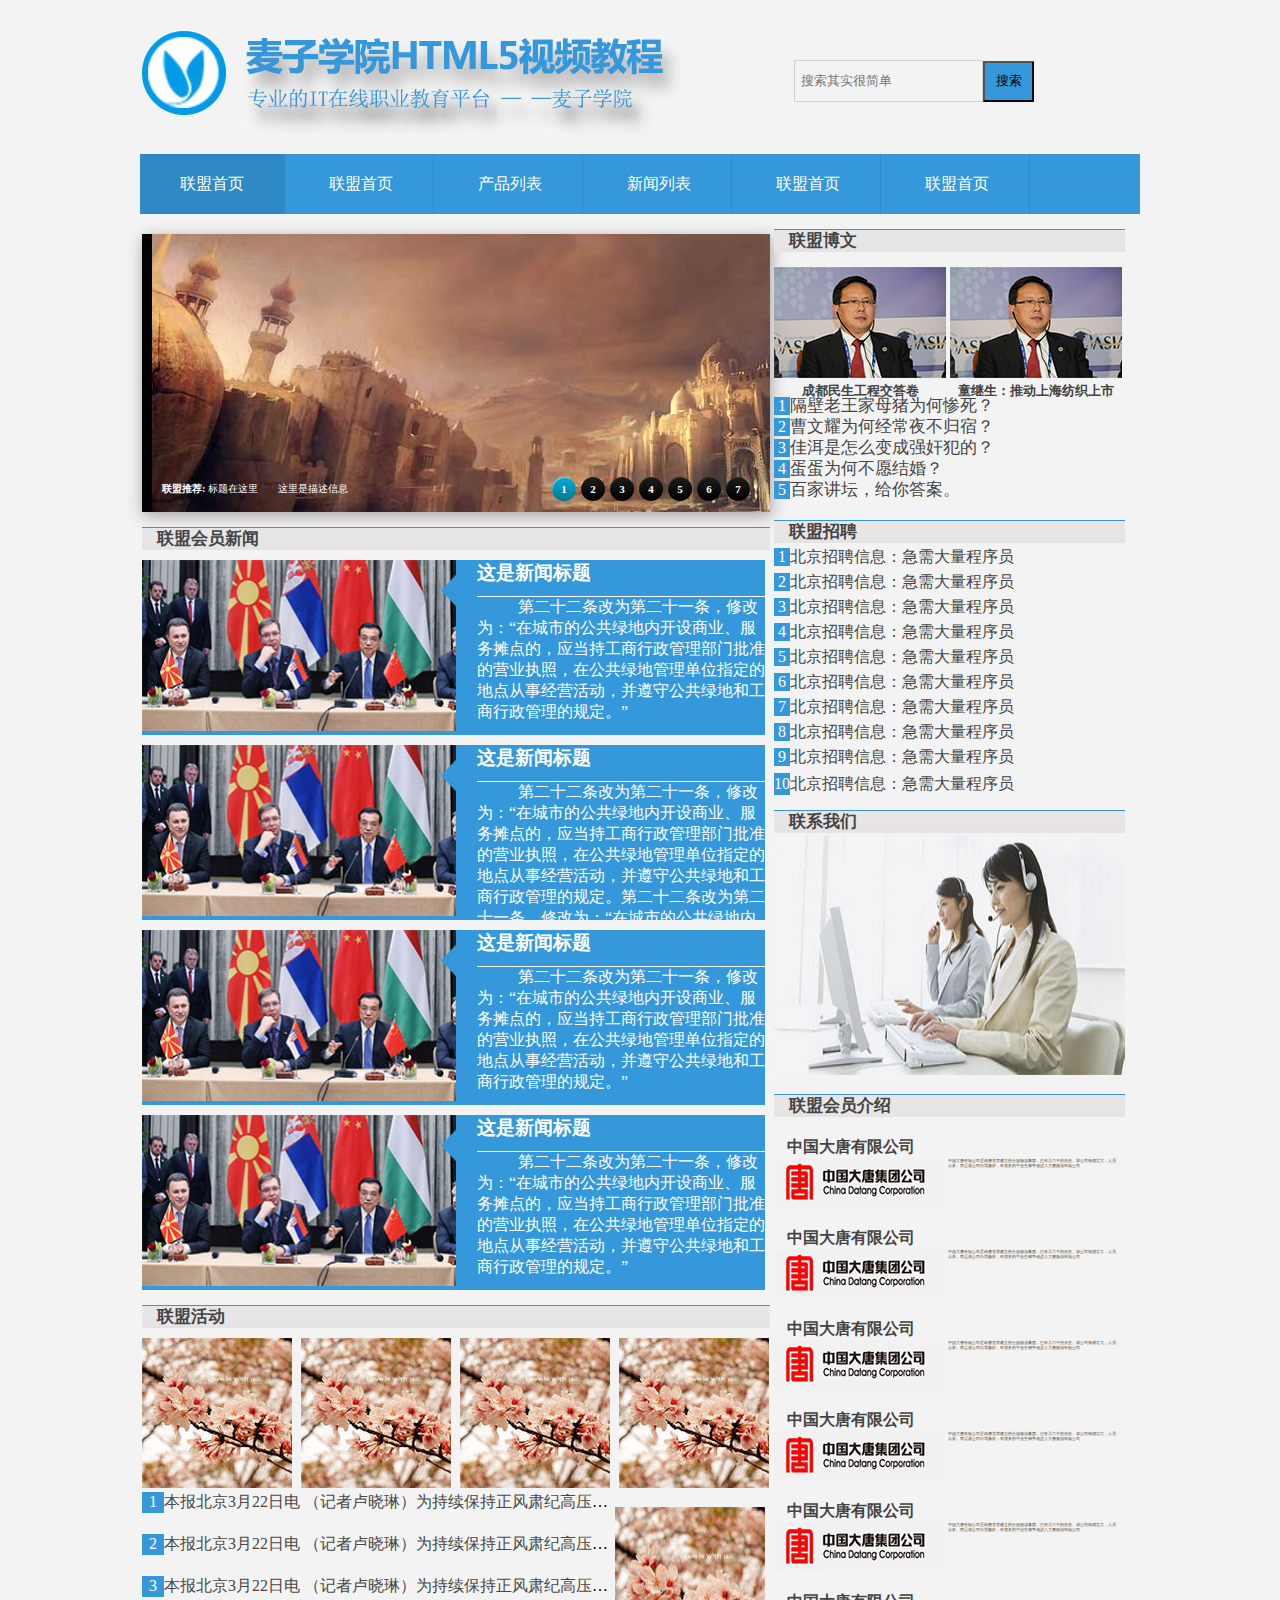
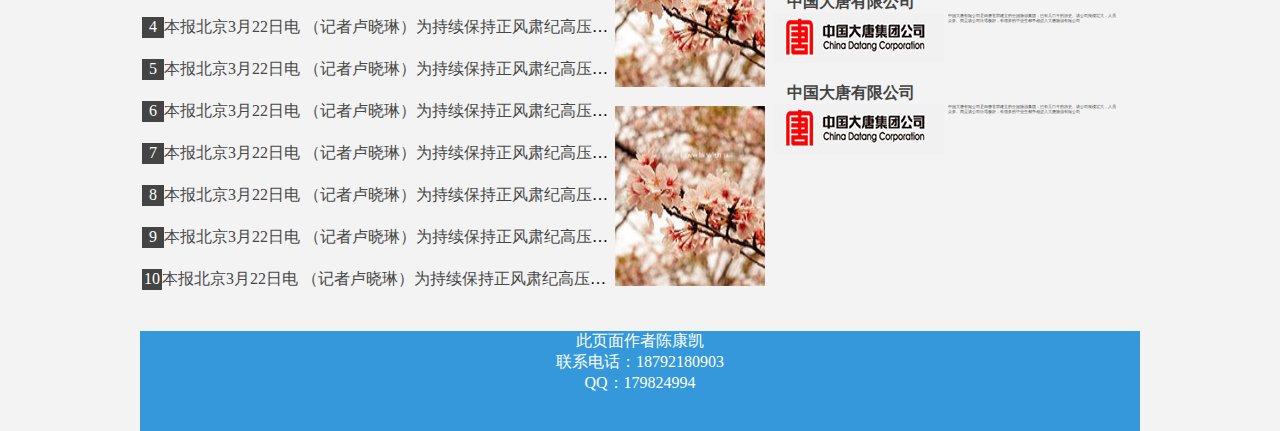
<file: index.html>
<!DOCTYPE html>
<html>
<head lang="en">
    <meta charset="UTF-8">
    <title>集团首页</title>
    <link href="css/style.css" rel="stylesheet" type="text/css">
    <script type="text/javascript"src="js/jquery.js"></script>
    <script type="text/javascript"src="js/scripts.js"></script>
</head>
<body>
<div id="header-wrapper">
    <header>
        <div id="container">
<div id="logo">
    <img src="images/logo.jpg">
</div>
<div id="sousuo">
    <from>
        <input type="text"placeholder="搜索其实很简单" ><input type="submit"  value="搜索">
    </from>
     </div >
            <nav class="container">
                <ul>
                    <li class="on"><a href="">联盟首页</a> </li>
                    <li><a href="content.html">联盟首页</a> </li>
                    <li><a href="">产品列表</a> </li>
                    <li><a href="">新闻列表</a> </li>
                    <li><a href="">联盟首页</a> </li>
                    <li><a href="">联盟首页</a> </li>
                </ul>
            </nav>
        </div>

    </header>
</div>
<div id="body-wrapper" class="container">
    <article>
        <section id="lunbotu">
            <div class="wrap">
                <div id="slide-holder">
                    <div id="slide-runner">
                        <a href="/"><img id="slide-img-1" src="images/a1.jpg" class="slide" alt="" /></a>
                        <a href="/"><img id="slide-img-2" src="images/a2.jpg" class="slide" alt="" /></a>
                        <a href="/"><img id="slide-img-3" src="images/a3.jpg" class="slide" alt="" /></a>
                        <a href="/"><img id="slide-img-4" src="images/a4.jpg" class="slide" alt="" /></a>
                        <a href="/"><img id="slide-img-5" src="images/a5.jpg" class="slide" alt="" /></a>
                        <a href="/"><img id="slide-img-6" src="images/a6.jpg" class="slide" alt="" /></a>
                        <a href="/"><img id="slide-img-7" src="images/a4.jpg" class="slide" alt="" /></a>
                        <div id="slide-controls">
                            <p id="slide-client" class="text"><strong>联盟推荐: </strong><span></span></p>
                            <p id="slide-desc" class="text"></p>
                            <p id="slide-nav"></p>
                        </div>
                    </div>
                </div>
                <script type="text/javascript">
                    if(!window.slider) var slider={};slider.data=[{"id":"slide-img-1","client":"标题在这里","desc":"这里是描述信息"},{"id":"slide-img-2","client":"标题在这里","desc":"这里是描述信息"},{"id":"slide-img-3","client":"标题在这里","desc":"这里是描述信息"},{"id":"slide-img-4","client":"标题在这里","desc":"这里是描述信息"},{"id":"slide-img-5","client":"标题在这里","desc":"这里是描述信息"},{"id":"slide-img-6","client":"标题在这里","desc":"这里是描述信息"},{"id":"slide-img-7","client":"标题在这里","desc":"这里是描述信息"}];
                </script>
            </div>
        </section>
        <section id="xinwen">
        <div id="title-bg">
        <h3><a href="list.html">联盟会员新闻</a></h3>
        </div>
            <ul>
    <li>
        <a href="content.html"><img src="images/news1.jpg"alt="新闻简介"</a>
        <a href="content.html" class="ms">
            <div class="sanjiaoxing"></div>
            <h3>这是新闻标题</h3>
           <div id="p"> <p>　第二十二条改为第二十一条，修改为：“在城市的公共绿地内开设商业、服务摊点的，应当持工商行政管理部门批准的营业执照，在公共绿地管理单位指定的地点从事经营活动，并遵守公共绿地和工商行政管理的规定。”</p></div>
        </a>
    </li>
                <li>
                    <a href="content.html"><img src="images/news1.jpg"alt="新闻简介"</a>
                    <a href="content.html" class="ms">
                        <div class="sanjiaoxing"></div>
                        <h3>这是新闻标题</h3>
                        <div id="p"> <p>　第二十二条改为第二十一条，修改为：“在城市的公共绿地内开设商业、服务摊点的，应当持工商行政管理部门批准的营业执照，在公共绿地管理单位指定的地点从事经营活动，并遵守公共绿地和工商行政管理的规定。第二十二条改为第二十一条，修改为：“在城市的公共绿地内开设商业、服务摊点的，应当持工商行政管理部门”</p></div>
                    </a>
                </li>
                <li>
                    <a href="content.html"><img src="images/news1.jpg"alt="新闻简介"</a>
                    <a href="content.html" class="ms">
                        <div class="sanjiaoxing"></div>
                        <h3>这是新闻标题</h3>
                        <div id="p"> <p>　第二十二条改为第二十一条，修改为：“在城市的公共绿地内开设商业、服务摊点的，应当持工商行政管理部门批准的营业执照，在公共绿地管理单位指定的地点从事经营活动，并遵守公共绿地和工商行政管理的规定。”</p></div>
                    </a>
                </li>
                <li>
                    <a href="content.html"><img src="images/news1.jpg"alt="新闻简介"</a>
                    <a href="content.html" class="ms">
                        <div class="sanjiaoxing"></div>
                        <h3>这是新闻标题</h3>
                        <div id="p"> <p>　第二十二条改为第二十一条，修改为：“在城市的公共绿地内开设商业、服务摊点的，应当持工商行政管理部门批准的营业执照，在公共绿地管理单位指定的地点从事经营活动，并遵守公共绿地和工商行政管理的规定。”</p></div>
                    </a>
                </li>
            </ul>
        </section>
        <section id="huodong">
            <div id="title-bg">
            <h3><a href="list.html">联盟活动</a></h3>
            </div>
              <section id="huodong-a" >
                 <ul>
                <li><a href="content.html"><img src="images/hd1.jpg" alt="活动图片"></a></li><li>
                 <a href="content.html"><img src="images/hd1.jpg" alt="活动图片"></a></li><li>
                 <a href="content.html"><img src="images/hd1.jpg" alt="活动图片"></a></li><li>
                <a href="content.html"><img src="images/hd1.jpg" alt="活动图片"></a></li>
                 </ul>
             </section>
            <section id="huodong-b">
                <ul>
                    <li><a href="content.html">本报北京3月22日电  （记者卢晓琳）为持续保持正风肃纪高压态势，进一步严肃纪律、教育警示部队，经中央军委领导批准，近日，中央军委纪委向全军通报了元旦春节期间明查暗访发现问题线索第一批实施处理的10起典型案例，并在中央军委纪委网“四风”问题曝光台发布.</a></li>　
                    <li><a href="content.html">本报北京3月22日电  （记者卢晓琳）为持续保持正风肃纪高压态势，进一步严肃纪律、教育警示部队，经中央军委领导批准，近日，中央军委纪委向全军通报了元旦春节期间明查暗访发现问题线索第一批实施处理的10起典型案例，并在中央军委纪委网“四风”问题曝光台发布.</a></li>　
                    <li><a href="content.html">本报北京3月22日电  （记者卢晓琳）为持续保持正风肃纪高压态势，进一步严肃纪律、教育警示部队，经中央军委领导批准，近日，中央军委纪委向全军通报了元旦春节期间明查暗访发现问题线索第一批实施处理的10起典型案例，并在中央军委纪委网“四风”问题曝光台发布.</a></li>
                    <li><a href="content.html">本报北京3月22日电  （记者卢晓琳）为持续保持正风肃纪高压态势，进一步严肃纪律、教育警示部队，经中央军委领导批准，近日，中央军委纪委向全军通报了元旦春节期间明查暗访发现问题线索第一批实施处理的10起典型案例，并在中央军委纪委网“四风”问题曝光台发布.</a></li>　
                    <li><a href="content.html">本报北京3月22日电  （记者卢晓琳）为持续保持正风肃纪高压态势，进一步严肃纪律、教育警示部队，经中央军委领导批准，近日，中央军委纪委向全军通报了元旦春节期间明查暗访发现问题线索第一批实施处理的10起典型案例，并在中央军委纪委网“四风”问题曝光台发布.</a></li>　
                    <li><a href="content.html">本报北京3月22日电  （记者卢晓琳）为持续保持正风肃纪高压态势，进一步严肃纪律、教育警示部队，经中央军委领导批准，近日，中央军委纪委向全军通报了元旦春节期间明查暗访发现问题线索第一批实施处理的10起典型案例，并在中央军委纪委网“四风”问题曝光台发布.</a></li>　
                    <li><a href="content.html">本报北京3月22日电  （记者卢晓琳）为持续保持正风肃纪高压态势，进一步严肃纪律、教育警示部队，经中央军委领导批准，近日，中央军委纪委向全军通报了元旦春节期间明查暗访发现问题线索第一批实施处理的10起典型案例，并在中央军委纪委网“四风”问题曝光台发布.</a></li>　
                    <li><a href="content.html">本报北京3月22日电  （记者卢晓琳）为持续保持正风肃纪高压态势，进一步严肃纪律、教育警示部队，经中央军委领导批准，近日，中央军委纪委向全军通报了元旦春节期间明查暗访发现问题线索第一批实施处理的10起典型案例，并在中央军委纪委网“四风”问题曝光台发布.</a></li>　
                    <li><a href="content.html">本报北京3月22日电  （记者卢晓琳）为持续保持正风肃纪高压态势，进一步严肃纪律、教育警示部队，经中央军委领导批准，近日，中央军委纪委向全军通报了元旦春节期间明查暗访发现问题线索第一批实施处理的10起典型案例，并在中央军委纪委网“四风”问题曝光台发布.</a></li>　
                    <li><a href="content.html">本报北京3月22日电  （记者卢晓琳）为持续保持正风肃纪高压态势，进一步严肃纪律、教育警示部队，经中央军委领导批准，近日，中央军委纪委向全军通报了元旦春节期间明查暗访发现问题线索第一批实施处理的10起典型案例，并在中央军委纪委网“四风”问题曝光台发布.</a></li>　　
                    </ul>
            </section>
            <section id="huodong-c">
                <ul>
                    <li><a href="content.html"><img src="images/hd1.jpg" alt="meinvtu"> </a> </li>
                    <li><a href="content.html"><img src="images/hd1.jpg" alt="meinvtu"> </a> </li>
                </ul>
            </section>

             </section>
    </article>
    <aside>
        <section id="bowen">
            <div id="title-bg">
                <h3><a href="list.html">联盟博文</a></h3>
            </div>
            <section id="bowentu">
                <section id="bowen-a">
                <ul>
                    <li><a href=""><img src="images/bowen.jpg" ></a>
                    <h5>成都民生工程交答卷</h5>
                    </li>
                    <li><a href=""><img src="images/bowen.jpg"> </a>
                    <h5>童继生：推动上海纺织上市</h5></li>
                </ul>
            </section>
                <section id="bowen-b">
                    <ul>
                        <li><a href="content.html"><p>隔壁老王家母猪为何惨死？</p></a> </li>
                        <li><a href="content.html"><p>曹文耀为何经常夜不归宿？</p></a> </li>
                        <li><a href="content.html"><p>佳洱是怎么变成强奸犯的？</p></a> </li>
                        <li><a href="content.html"><p>蛋蛋为何不愿结婚？</p></a> </li>
                        <li><a href="content.html"><p>百家讲坛，给你答案。</p></a> </li>
                    </ul>
                </section>
            </section>
        </section>
        <section id="zhaopin">
            <div id="title-bg">
                <h3><a href="list.html">联盟招聘</a></h3>
            </div>
            <section id="zhaopin-a">
             <ul>
                 <li><a href="content.html"><p>北京招聘信息：急需大量程序员</p></a> </li>
                 <li><a href="content.html"><p>北京招聘信息：急需大量程序员</p></a> </li>
                 <li><a href="content.html"><p>北京招聘信息：急需大量程序员</p></a> </li>
                 <li><a href="content.html"><p>北京招聘信息：急需大量程序员</p></a> </li>
                 <li><a href="content.html"><p>北京招聘信息：急需大量程序员</p></a> </li>
                 <li><a href="content.html"><p>北京招聘信息：急需大量程序员</p></a> </li>
                 <li><a href="content.html"><p>北京招聘信息：急需大量程序员</p></a> </li>
                 <li><a href="content.html"><p>北京招聘信息：急需大量程序员</p></a> </li>
                 <li><a href="content.html"><p>北京招聘信息：急需大量程序员</p></a> </li>
                 <li><a href="content.html"><p>北京招聘信息：急需大量程序员</p></a> </li>
             </ul>
            </section>
        </section>
        <section id="lianxi">
            <div id="title-bg">
                <h3><a href="list.html">联系我们</a></h3>
            </div>
            <section id="lianxitu"><a href="/"><img src="images/lianxi.jpg"> </a></section>
        </section>
        <section id="zigongsi">
            <div id="title-bg">
                <h3><a href="list.html">联盟会员介绍</a></h3>
            </div>
             <ul>
               <li>
                   <h4>中国大唐有限公司</h4>
                   <section id="gongsi">
                   <a href="/"><img src="images/gongsi.jpg"></a>
                   <a href="/">中国大唐有限公司是由唐玄宗建立的全国旅游集团，已有几百年的历史。该公司规模宏大，人员众多。而且该公司待遇极好，有很多的毕业生都争相进入大唐旅游有限公司</a>
                   </section>
               </li>
             </ul>
            <ul>
                <li>
                    <h4>中国大唐有限公司</h4>
                    <section id="gongsi">
                        <a href="/"><img src="images/gongsi.jpg"></a>
                        <a href="/">中国大唐有限公司是由唐玄宗建立的全国旅游集团，已有几百年的历史。该公司规模宏大，人员众多。而且该公司待遇极好，有很多的毕业生都争相进入大唐旅游有限公司</a>
                    </section>
                </li>
            </ul>
            <ul>
                <li>
                    <h4>中国大唐有限公司</h4>
                    <section id="gongsi">
                        <a href="/"><img src="images/gongsi.jpg"></a>
                        <a href="/">中国大唐有限公司是由唐玄宗建立的全国旅游集团，已有几百年的历史。该公司规模宏大，人员众多。而且该公司待遇极好，有很多的毕业生都争相进入大唐旅游有限公司</a>
                    </section>
                </li>
            </ul>
            <ul>
                <li>
                    <h4>中国大唐有限公司</h4>
                    <section id="gongsi">
                        <a href="/"><img src="images/gongsi.jpg"></a>
                        <a href="/">中国大唐有限公司是由唐玄宗建立的全国旅游集团，已有几百年的历史。该公司规模宏大，人员众多。而且该公司待遇极好，有很多的毕业生都争相进入大唐旅游有限公司</a>
                    </section>
                </li>
            </ul>
            <ul>
                <li>
                    <h4>中国大唐有限公司</h4>
                    <section id="gongsi">
                        <a href="/"><img src="images/gongsi.jpg"></a>
                        <a href="/">中国大唐有限公司是由唐玄宗建立的全国旅游集团，已有几百年的历史。该公司规模宏大，人员众多。而且该公司待遇极好，有很多的毕业生都争相进入大唐旅游有限公司</a>
                    </section>
                </li>
            </ul>
            <ul>
                <li>
                    <h4>中国大唐有限公司</h4>
                    <section id="gongsi">
                        <a href="/"><img src="images/gongsi.jpg"></a>
                        <a href="/">中国大唐有限公司是由唐玄宗建立的全国旅游集团，已有几百年的历史。该公司规模宏大，人员众多。而且该公司待遇极好，有很多的毕业生都争相进入大唐旅游有限公司</a>
                    </section>
                </li>
            </ul>
            <ul>
                <li>
                    <h4>中国大唐有限公司</h4>
                    <section id="gongsi">
                        <a href="/"><img src="images/gongsi.jpg"></a>
                        <a href="/">中国大唐有限公司是由唐玄宗建立的全国旅游集团，已有几百年的历史。该公司规模宏大，人员众多。而且该公司待遇极好，有很多的毕业生都争相进入大唐旅游有限公司</a>
                    </section>
                </li>
            </ul>

        </section>
    </aside>
</div>
<div id="footer-wrapper">
    <section id="xinxi">
        <a href="content.html"><p>此页面作者陈康凯</p></a>
        <a href="content.html"><p>联系电话：18792180903</p></a>
        <a href="content.html"><p>QQ：179824994</p></a>
    </section>
</div>
</body>
</html>
</file>
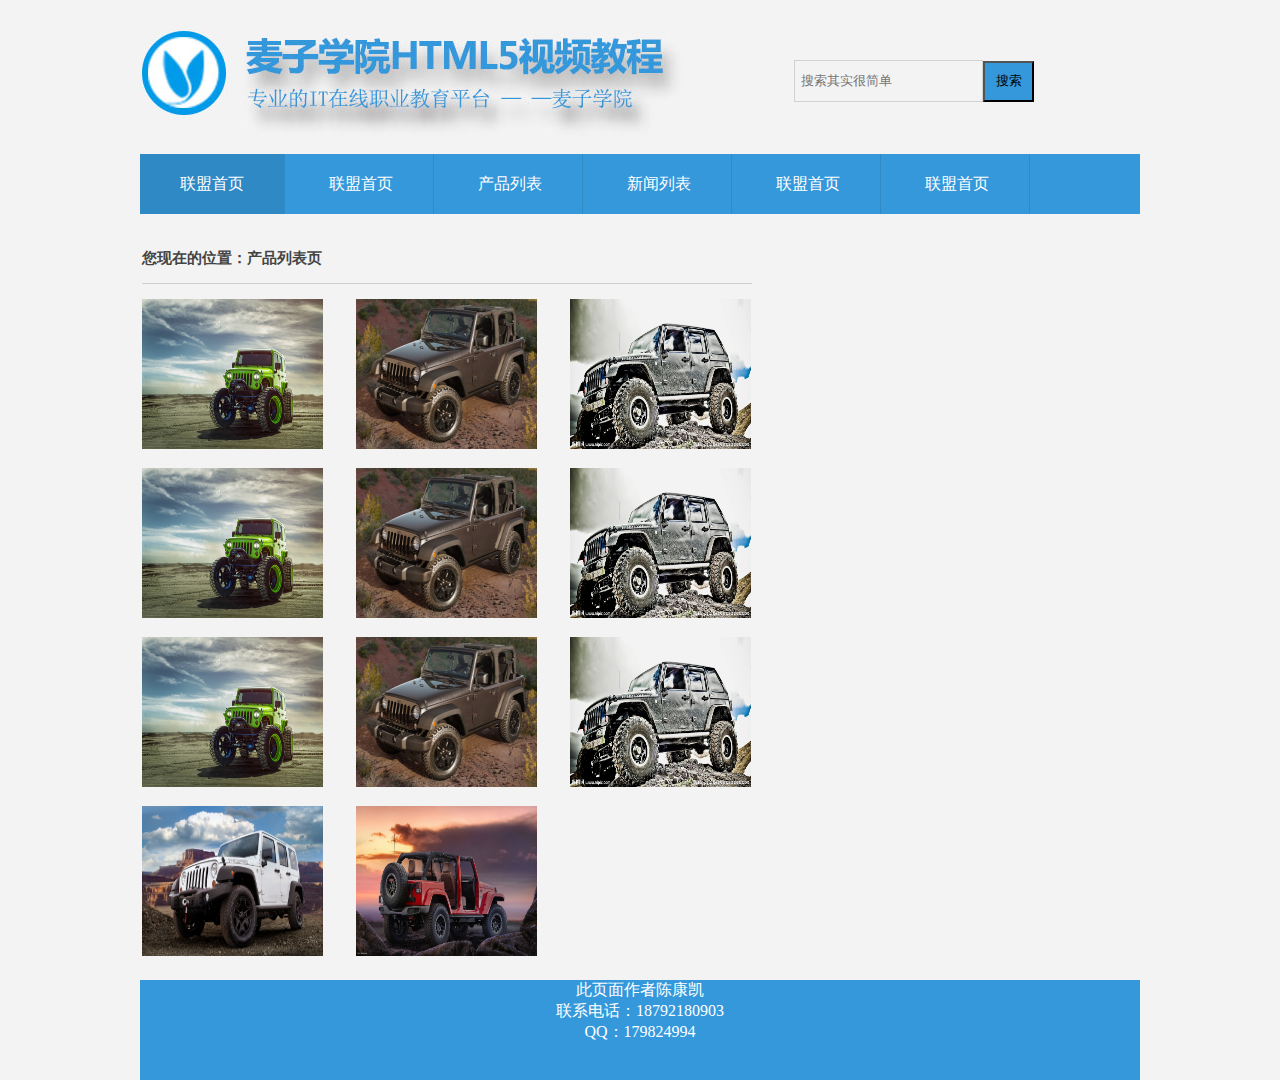
<file: piclist.html>
<!DOCTYPE html>
<html>
<head lang="en">
    <meta charset="UTF-8">
    <title>集团首页</title>
    <link href="css/style.css" rel="stylesheet" type="text/css">
    <link href="css/list.css" rel="stylesheet" type="text/css">
</head>
<body>
<div id="header-wrapper">
    <header>
        <div id="container">
            <div id="logo">
                <img src="images/logo.jpg">
            </div>
            <div id="sousuo">
                <from>
                    <input type="text"placeholder="搜索其实很简单" ><input type="submit"  value="搜索">
                </from>
            </div >
            <nav class="container">
                <ul>
                    <li class="on"><a href="">联盟首页</a> </li>
                    <li><a href="content.html">联盟首页</a> </li>
                    <li><a href="">产品列表</a> </li>
                    <li><a href="">新闻列表</a> </li>
                    <li><a href="">联盟首页</a> </li>
                    <li><a href="">联盟首页</a> </li>
                </ul>
            </nav>
        </div>

    </header>
</div>
<div id="body-wrapper" class="container">
    <article>
       <a href="content.html"><h4>您现在的位置：产品列表页</h4></a>
      <section id="tupian">
          <ul>
              <li><a href="content.html"><img src="images/tupian1.jpg"</a></li><li>
              <a href="content.html"><img src="images/tupian2.jpg"</a></li><li>
              <a href="content.html"><img src="images/tupian3.jpg"</a></li><li>
              <a href="content.html"><img src="images/tupian1.jpg"</a></li><li>
              <a href="content.html"><img src="images/tupian2.jpg"</a></li><li>
              <a href="content.html"><img src="images/tupian3.jpg"</a></li><li>
              <a href="content.html"><img src="images/tupian1.jpg"</a></li><li>
              <a href="content.html"><img src="images/tupian2.jpg"</a></li><li>
              <a href="content.html"><img src="images/tupian3.jpg"</a></li><li>
              <a href="content.html"><img src="images/tupian4.jpg"</a></li><li>
              <a href="content.html"><img src="images/tupian5.jpg"</a></li><li>
         </ul>
      </section>
    </article>
    <aside>
        <section id="wenzhang"></section>
    </aside>
</div>

<div id="footer-wrapper">
    <section id="xinxi">
        <a href="content.html"><p>此页面作者陈康凯</p></a>
        <a href="content.html"><p>联系电话：18792180903</p></a>
        <a href="content.html"><p>QQ：179824994</p></a>
    </section>
</div>
</body>
</html></html>
</file>
<file: css/style.css>
*{
    margin: 0;
    padding: 0;
    text-decoration: none;
}
body{
    background-color: #F3F3F3;
     width: 1000px;
    margin: 0 auto;

}
/*标题背景的样式*/
#title-bg{
    background-image: url(../images/title_bg.jpg);

}
div#container{
       background-color: #F3F3F3;
       margin: auto;
}
div#logo{
    width: 650px;
    background-color: #F3F3F3;
    display: inline-block;
}
div#sousuo{
    width: 240px;
    display: inline-block;
    vertical-align:top;
    margin-top:60px;


 }
input[type="text"] {
    font-family: "微软雅黑";
    width: 181px;
    line-height: 3;
    padding-left: 6px;
    background-color: #F3F3F3;
    border: solid 1px#D1D1D1;
}
input[type="submit"] {
    font-family: "微软雅黑";
    height: 41px;
    width: 51px;
    background-color:#3598DB;
}
div#container ul {
    background-color: #3598DB;
    height: 60px;


}
div#container ul li{
    display: inline-block;
    text-decoration: none;
    line-height: 60px;
    border-right:solid 1px #2F8AC6 ;
    -webkit-transition:background-color 1s linear;
}
div#container ul li.on{
    background-color: #2F89C5;
}
div#container ul li:hover{
    background-color: #2F89C5;
}
div#container ul li a{
    text-decoration: none;
    color: #fff;
    margin: 16px 40px ;
}
div#body-wrapper{
    width: 900px;
    margin:0;
  }

div#body-wrapper.container {
    width: 1000px;
    margin: 20px;
}
div#body-wrapper article{
    width: 628px;
    display: inline-block;
    vertical-align: top;
   margin-left: -18px;
}
div#body-wrapper aside {
    width:351px;
    display: inline-block;
    vertical-align: top;
    margin-top: -20px;
}
div#title-bg a {
    color: #444345;
    text-decoration: none;
    font-size: 17px;
}
div#title-bg h3{
    margin-top:15px;
    padding-left: 15px;
}

/*lunbotu*/
section#lunbotu{
    box-shadow: 1px 4px 15px #A39F9F;
    margin: auto;

}
div.wrap a{
    color:#fff;
}
div#slide-holder {
    width : 628px;
    height : 278px;
}
div#slide-runner {
    width : 628px;
    height : 278px;
    overflow : hidden;
    position : absolute;
}
div#slide-holder img {
    margin : 0;
    display : none;
    position : absolute;
}
div#slide-controls {
    left : 0;
    bottom : 0px;
    width : 628px;
    height : 46px;
    display : none;
    position : absolute;
}
div#slide-controls p.text {
    float : left;
    color : #fff;
    display : inline;
    font-size : 10px;
    line-height : 16px;
    margin : 15px 0 0 20px;
    text-transform : uppercase;
}
p#slide-nav {
    float : right;
    height : 24px;
    display : inline;
    margin : 11px 15px 0 0;
}
p#slide-nav a {
    float : left;
    width : 24px;
    height : 24px;
    display : inline;
    font-size : 11px;
    margin : 0 5px 0 0;
    line-height : 24px;
    font-weight : bold;
    text-align : center;
    text-decoration : none;
    background-position : 0 0;
    background-repeat : no-repeat;
}
p#slide-nav a.on {
    background-position : 0 -24px;
}
p#slide-nav a {
    background-image : url(../images/silde-nav.png);
}
/*新闻部分*/
section#xinwen li{
    width: 100%;
    display: inline-block;
    vertical-align: bottom;
    margin-top: 10px;
}
section#xinwen li a{
    display: inline-block;
    vertical-align:top;
    background-color:#3598DB;
    color: #ffffff;
    text-decoration: none;
}
section#xinwen li img {
    width: 315px;
    height: 171px
}
section#xinwen ul li a.ms{
    width: 308px;
    padding-left: 20px;
    -webkit-box-sizing: border-box;

      }
section#xinwen ul li a.ms #p{
    border-top: solid 1px;
    height: 138px;
    text-indent: 25px;
    margin-top: 10px;
    overflow: hidden;
}
.sanjiaoxing{
    width: 20px;
    height: 20px;
    background-color:#3598DB;
    position:absolute;
    top: 20px;
    left: -31px;
    -webkit-transform: rotate(45deg);
}
/*联盟活动*/
section#huodong-a li{
   margin-top: 10px;
    margin-right:9px;
   display: inline-block;
    vertical-align: top;
      }
section#huodong-a li:last-child{
    margin-right:0;
}
section#huodong-b{
    width: 469px;
    display: inline-block;
    }
section#huodong-b li:before{
    content: counter(listxh);
     background-color:#444444;
    padding: 3px 7px;
       color: #fff;
}
section#huodong-b li{
    counter-increment: listxh;
    text-align: left;
    width: 100%;
    overflow: hidden;
    white-space: nowrap;
    text-overflow: ellipsis;
    -webkit-transition:text-shadow 1s linear;

       }
 section#huodong-b li:first-child:before,section#huodong-b li:nth-child(2):before,section#huodong-b li:nth-child(3):before{
    background-color: #3598DB;
}
section#huodong-b li a {
    color: #484848;
    text-decoration: none;
}
section#huodong-b li:hover{
    text-shadow: 1px 1px 5px #000;

}
section#huodong-b li:nth-child(10):before{
    padding:3px 2px ;
}
section#huodong-b li:nth-child(4){
  margin-top: 20px;
}
section#huodong-c{
    width: 150px;
    display: inline-block;
    vertical-align: top;
}
section#huodong-c li{
    margin-top: 15px;
    display: inline-block;
    }
section#huodong-c li img{
    height: 180px;
    width: 150px;
}
section#bowentu li{
    display: inline-block;
    margin-right:0;
    margin-top: 15px;
    text-align: center;

    color: #444444;}
section#bowentu li h4{
    width: 150px;
    color: #444444;
}
section#bowen-b li:before{
    content: counter(listxh);
    background-color:#3598DB;
    padding: 0 4px;
    color: #fff;
    display: inline-block;
    margin-top:3px;
}
section#bowen-b li{
    counter-increment: listxh;
    text-align: left;
    width: 100%;
    margin-top:-6px;
    overflow: hidden;
    color: #444;
    white-space: nowrap;
    text-overflow: ellipsis;
    -webkit-transition:text-shadow 1s linear;
  }
section#bowen-b li:hover{
    text-shadow: 1px 1px 5px #000;
}
section#bowen-b li a{
    color: #444444;
    font-size:17px;
    display: inline-block;
}
section#zhaopin#title-bg{
   margin-top: -15px;

}
section#zhaopin-a li:before{
    content: counter(listxh);
    background-color:#3598DB;
    padding: 0 4px;
    color: #fff;
    margin-top: 5px;
    display: inline-block;
}
section#zhaopin-a#title-bg h3{
    width: 315px;
    height: 25px;
    vertical-align: top;
    margin-top: 0px;
}
section#zhaopin-a li{
    counter-increment: listxh;
    text-align: left;
    width: 100%;
    margin-top: 0;
    overflow: hidden;
    color: #444;
    white-space: nowrap;
    text-overflow: ellipsis;
    -webkit-transition:text-shadow 1s linear;
    }
section#zhaopin-a li:hover {
    text-shadow: 1px 1px 5px #000;
}
section#zhaopin-a li a{
        color: #444444;
    display: inline-block;
}
section#zhaopin-a li:nth-child(10):before {
    padding: 2px 0;
}
section#lianxitu a img{
    width: 352px;
    height: 242px;
}
section#zigongsi li{
    display: inline-block;
}
section#zigongsi h4{
    color: #444444;
    margin-left: 13px;
    margin-top: 20px;
}
section#gongsi a{
    display: inline-block;
    vertical-align: top;
    width: 170px;
    height: 50px;
    overflow: hidden;
    font-size: 4px;
    color: #444444;
}
#gongsi{
    transition:padding 0.3s linear;
}
#gongsi:hover{
    border:solid 1px #3598DB;
    padding: 10px 0;
   }

section#xinxi {
    text-align: center;
    width: 100%;
    height:100px;
    background-color: #3598DB;
    }
section#xinxi a{
    color: #ffffff;
}
</file>
<file: css/list.css>
/*图片列表*/
#body-wrapper.container article{
    width: 610px;
    vertical-align: top;
    display: inline-block;
}
#body-wrapper.container article h4{
    width: 610px;
    margin-top: 15px;
    font-size: 15px;
    color: #444;
    border-bottom: solid 1px #CFCFCE;
    padding-bottom: 15px;
}
section#tupian li img{
    width: 181px;
    height: 150px;
}
section#tupian li{
    margin-top: 15px;
    margin-right: 33px;
    display:inline-block;

      }
section#tupian li:nth-child(3n+3){
    margin-right: 0;
}
@-webkit-keyframes tupian{
    0%{
        -webkit-transform:rotate(0deg);
    }
    40%{
        -webkit-transform:rotate(60deg);
    }
    100%{
        -webkit-transform:rotate(0deg);
    }
}

#tupian li:hover img{
      -webkit-animation-name:tupian;
      -webkit-animation-duration:1s;
      -webkit-animation-timing-function:linear;
}
</file>
